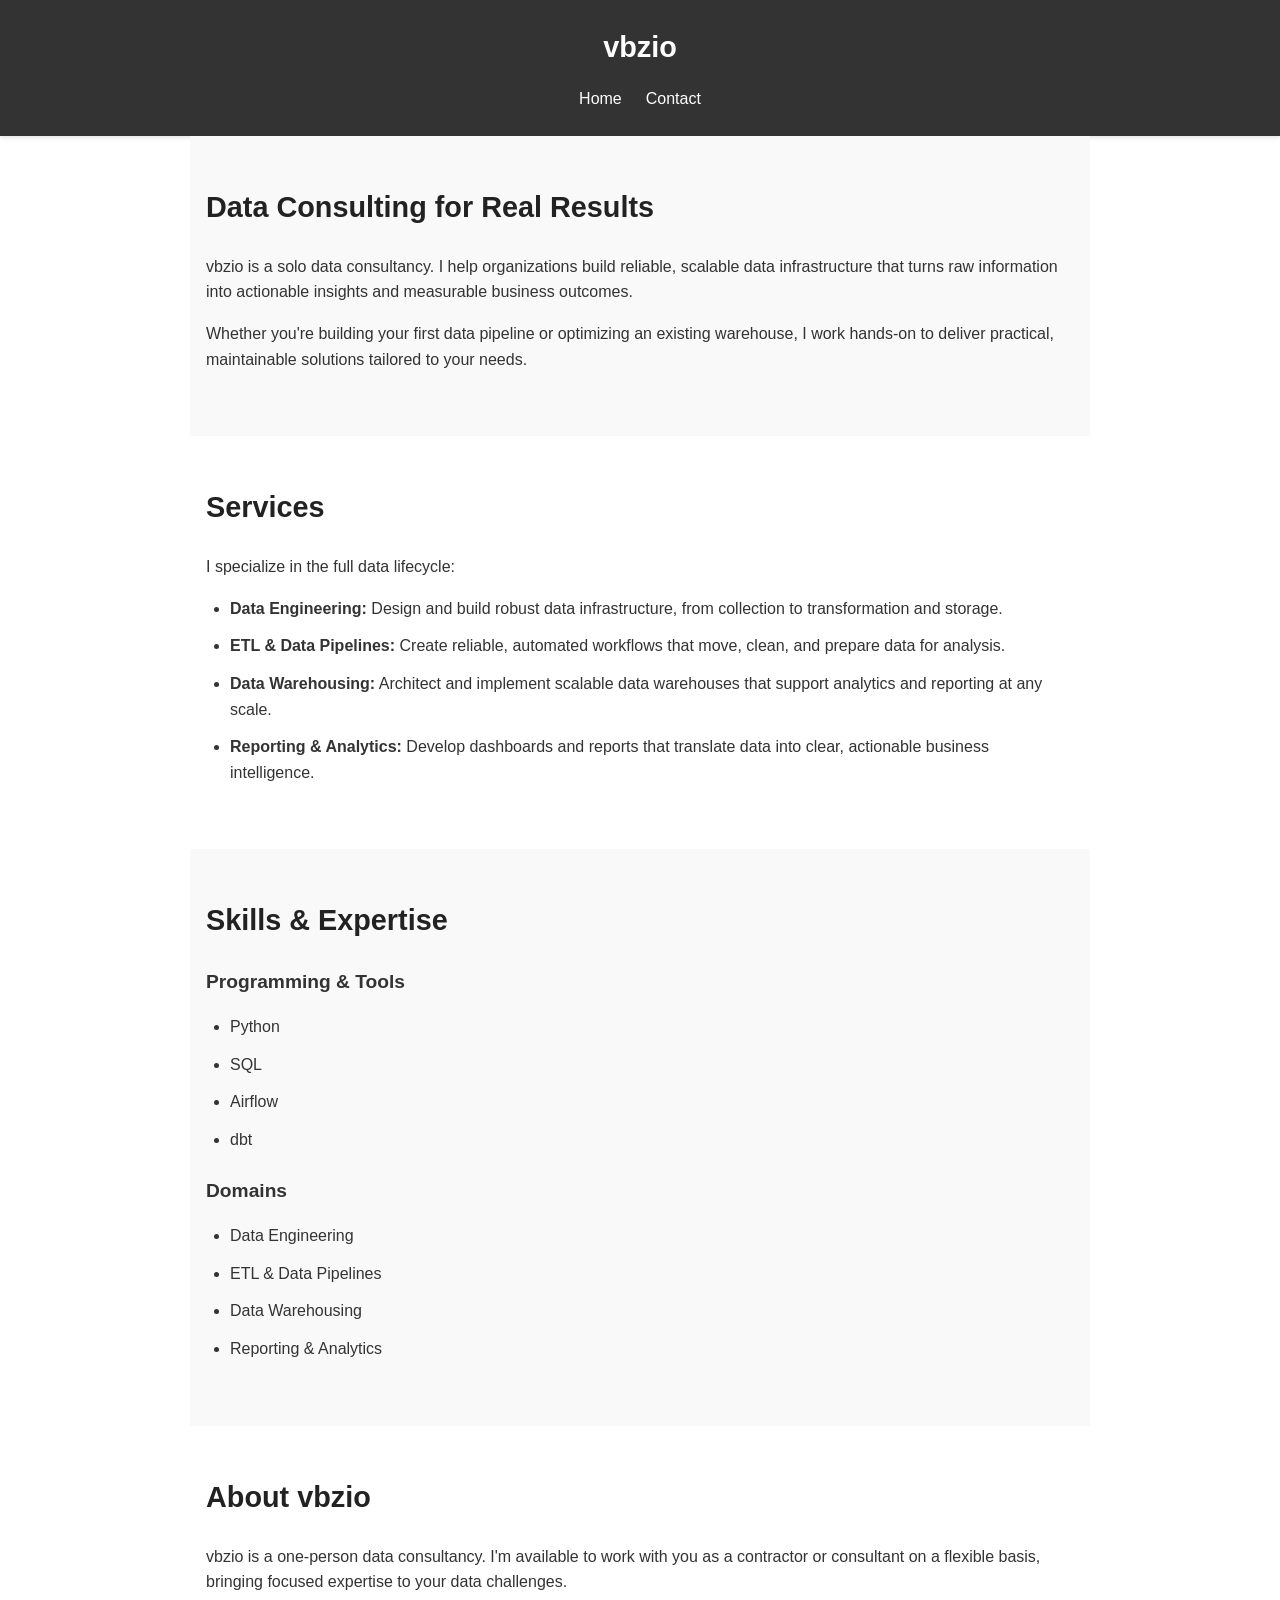
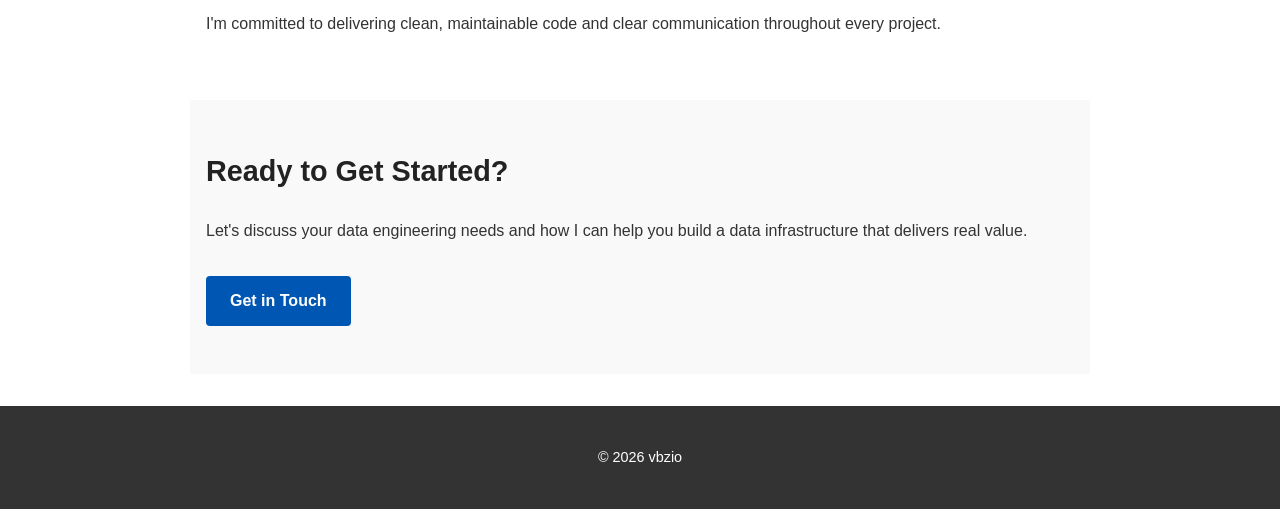
<file: index.html>
<!DOCTYPE html>
<html lang="en">
<head>
    <meta charset="UTF-8">
    <meta name="viewport" content="width=device-width, initial-scale=1.0">
    <title>vbzio - Data Engineering & Analytics</title>
    <meta name="description" content="vbzio offers expertise in data engineering, warehousing, ETL, Python, Airflow, dbt, SQL, and reporting.">
    <link rel="stylesheet" href="style.css">
</head>
<body>
    <header>
        <h1>vbzio</h1>
        <nav>
            <ul>
                <li><a href="/">Home</a></li>
                <li><a href="contact.html">Contact</a></li>
            </ul>
        </nav>
    </header>

    <main>
        <!-- Hero Section -->
        <section id="hero">
            <h2>Data Consulting for Real Results</h2>
            <p>vbzio is a solo data consultancy. I help organizations build reliable, scalable data infrastructure that turns raw information into actionable insights and measurable business outcomes.</p>
            <p>Whether you're building your first data pipeline or optimizing an existing warehouse, I work hands-on to deliver practical, maintainable solutions tailored to your needs.</p>
        </section>

        <!-- Services Section -->
        <section id="services">
            <h2>Services</h2>
            <p>I specialize in the full data lifecycle:</p>
            <ul>
                <li><strong>Data Engineering:</strong> Design and build robust data infrastructure, from collection to transformation and storage.</li>
                <li><strong>ETL &amp; Data Pipelines:</strong> Create reliable, automated workflows that move, clean, and prepare data for analysis.</li>
                <li><strong>Data Warehousing:</strong> Architect and implement scalable data warehouses that support analytics and reporting at any scale.</li>
                <li><strong>Reporting &amp; Analytics:</strong> Develop dashboards and reports that translate data into clear, actionable business intelligence.</li>
            </ul>
        </section>

        <!-- Skills Section -->
        <section id="skills">
            <h2>Skills &amp; Expertise</h2>
            <h3>Programming &amp; Tools</h3>
            <ul>
                <li>Python</li>
                <li>SQL</li>
                <li>Airflow</li>
                <li>dbt</li>
            </ul>
            <h3>Domains</h3>
            <ul>
                <li>Data Engineering</li>
                <li>ETL &amp; Data Pipelines</li>
                <li>Data Warehousing</li>
                <li>Reporting &amp; Analytics</li>
            </ul>
        </section>

        <!-- About Section -->
        <section id="about">
            <h2>About vbzio</h2>
            <p>vbzio is a one-person data consultancy. I'm available to work with you as a contractor or consultant on a flexible basis, bringing focused expertise to your data challenges.</p>
            <p>I'm committed to delivering clean, maintainable code and clear communication throughout every project.</p>
        </section>

        <!-- Call to Action Section -->
        <section id="cta">
            <h2>Ready to Get Started?</h2>
            <p>Let's discuss your data engineering needs and how I can help you build a data infrastructure that delivers real value.</p>
            <a href="contact.html" class="cta-link">Get in Touch</a>
        </section>
    </main>

    <footer>
        <p>&copy; 2026 vbzio</p>
    </footer>
</body>
</html>
</file>
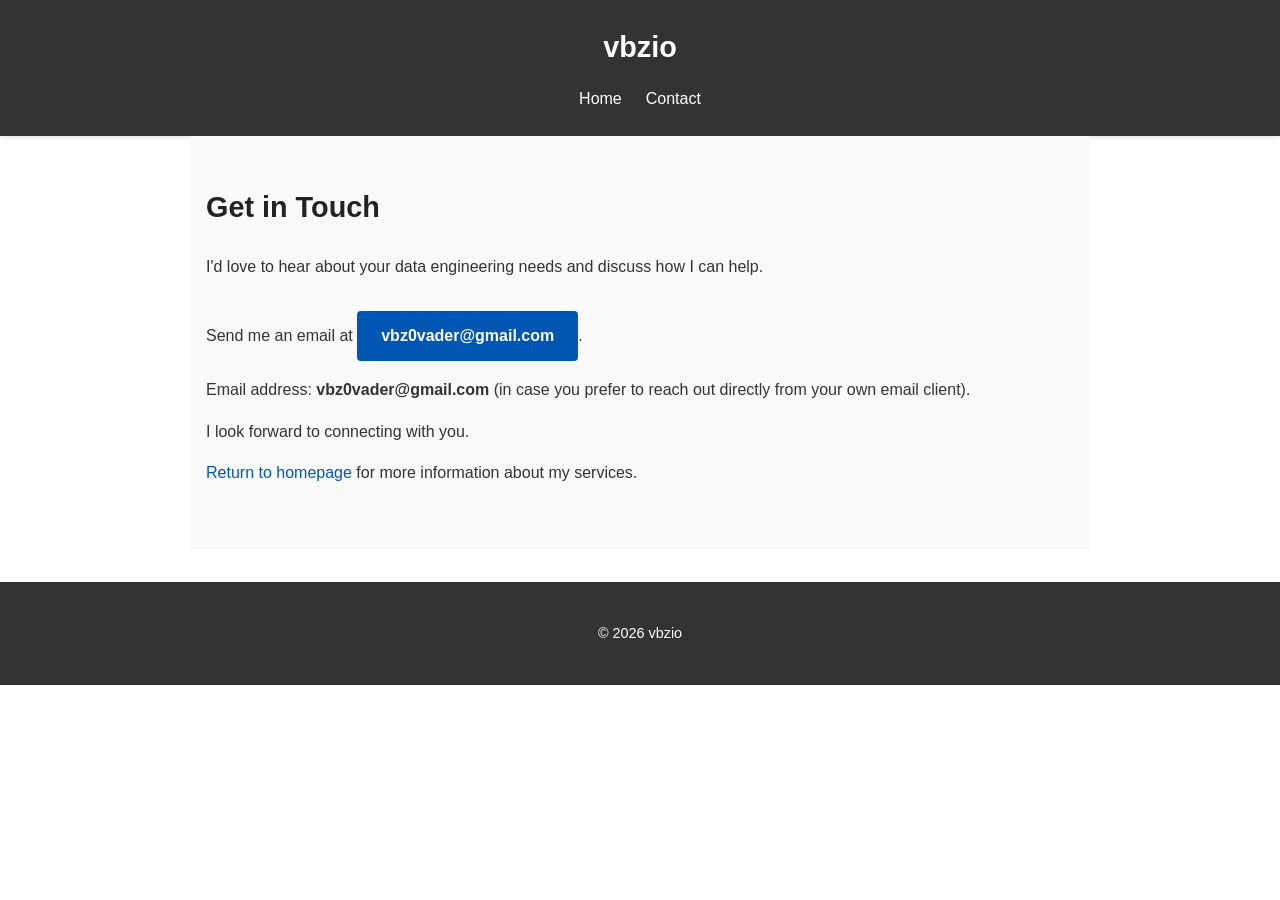
<file: contact.html>
<!DOCTYPE html>
<html lang="en">
<head>
    <meta charset="UTF-8">
    <meta name="viewport" content="width=device-width, initial-scale=1.0">
    <title>Contact — vbzio</title>
    <meta name="description" content="Get in touch with vbzio for data consulting and engineering services.">
    <link rel="stylesheet" href="style.css">
</head>
<body>
    <header>
        <h1>vbzio</h1>
        <nav>
            <ul>
                <li><a href="/">Home</a></li>
                <li><a href="contact.html">Contact</a></li>
            </ul>
        </nav>
    </header>

    <main>
        <section>
            <h2>Get in Touch</h2>
            <p>I'd love to hear about your data engineering needs and discuss how I can help.</p>
            <p>Send me an email at <a href="mailto:vbz0vader@gmail.com?subject=vbzio%20inquiry" class="cta-link">vbz0vader@gmail.com</a>.</p>
            <p>Email address: <strong>vbz0vader@gmail.com</strong> (in case you prefer to reach out directly from your own email client).</p>
            <p>I look forward to connecting with you.</p>
            <p><a href="/">Return to homepage</a> for more information about my services.</p>
        </section>
    </main>

    <footer>
        <p>&copy; 2026 vbzio</p>
    </footer>
</body>
</html>
</file>
<file: style.css>
/* Light Theme for vbzio */

* {
    box-sizing: border-box;
}

html {
    scroll-behavior: smooth;
}

body {
    font-family: -apple-system, BlinkMacSystemFont, 'Segoe UI', 'Helvetica Neue', Arial, sans-serif;
    line-height: 1.6;
    margin: 0;
    padding: 0;
    background-color: #ffffff;
    color: #333;
}

/* Header and Navigation */
header {
    background-color: #333;
    color: #fff;
    padding: 1.5rem 1rem;
    text-align: center;
    box-shadow: 0 2px 4px rgba(0, 0, 0, 0.1);
}

header h1 {
    margin: 0 0 1rem 0;
    font-size: 1.8rem;
    font-weight: 600;
}

nav ul {
    padding: 0;
    list-style: none;
    margin: 0;
    display: flex;
    justify-content: center;
    flex-wrap: wrap;
    gap: 1.5rem;
}

nav ul li {
    display: inline;
}

nav a {
    color: #fff;
    text-decoration: none;
    font-weight: 500;
    transition: opacity 0.2s ease;
}

nav a:hover {
    opacity: 0.8;
}

nav a:focus {
    outline: 2px solid #ffeb3b;
    outline-offset: 4px;
}

/* Main Content */
main {
    padding: 0;
    max-width: 100%;
    margin: auto;
}

/* Sections */
section {
    padding: 3rem 1rem;
    max-width: 900px;
    margin: 0 auto;
}

section:nth-child(odd) {
    background-color: #f9f9f9;
}

section:nth-child(even) {
    background-color: #ffffff;
}

section h2 {
    font-size: 1.8rem;
    margin-top: 0;
    margin-bottom: 1.5rem;
    color: #222;
    font-weight: 600;
}

section h3 {
    font-size: 1.2rem;
    margin-top: 1.5rem;
    margin-bottom: 0.75rem;
    color: #333;
    font-weight: 600;
}

section p {
    margin-bottom: 1rem;
    font-size: 1rem;
}

section ul {
    margin: 1rem 0;
    padding-left: 1.5rem;
}

section li {
    margin-bottom: 0.75rem;
    font-size: 1rem;
}

/* Links and CTA */
a {
    color: #0056b3;
    text-decoration: none;
    transition: color 0.2s ease;
}

a:hover {
    color: #003d82;
    text-decoration: underline;
}

a:focus {
    outline: 2px solid #ffeb3b;
    outline-offset: 2px;
}

/* CTA Button Style */
.cta-link {
    display: inline-block;
    background-color: #0056b3;
    color: #fff;
    padding: 0.75rem 1.5rem;
    border-radius: 4px;
    font-weight: 600;
    margin-top: 1rem;
    transition: background-color 0.2s ease;
}

.cta-link:hover {
    background-color: #003d82;
    text-decoration: none;
}

.cta-link:focus {
    outline: 2px solid #ffeb3b;
    outline-offset: 4px;
}

/* Footer */
footer {
    text-align: center;
    padding: 2rem 1rem;
    background-color: #333;
    color: #fff;
    margin-top: 2rem;
}

footer p {
    margin: 0.5rem 0;
    font-size: 0.9rem;
}

/* Responsive Design */
@media (max-width: 768px) {
    header h1 {
        font-size: 1.5rem;
    }

    nav ul {
        gap: 1rem;
    }

    section {
        padding: 2rem 1rem;
    }

    section h2 {
        font-size: 1.5rem;
    }

    section h3 {
        font-size: 1.1rem;
    }
}

@media (max-width: 600px) {
    header {
        padding: 1rem;
    }

    header h1 {
        font-size: 1.3rem;
        margin-bottom: 0.75rem;
    }

    nav ul {
        flex-direction: column;
        gap: 0.5rem;
    }

    nav ul li {
        display: block;
    }

    section {
        padding: 1.5rem 1rem;
    }

    section h2 {
        font-size: 1.3rem;
        margin-bottom: 1rem;
    }

    section h3 {
        font-size: 1rem;
    }

    .cta-link {
        display: block;
        text-align: center;
        padding: 1rem;
    }
}

@media (max-width: 320px) {
    body {
        font-size: 0.9rem;
    }

    header h1 {
        font-size: 1.1rem;
    }

    section {
        padding: 1rem 0.75rem;
    }

    section h2 {
        font-size: 1.15rem;
    }
}
</file>
